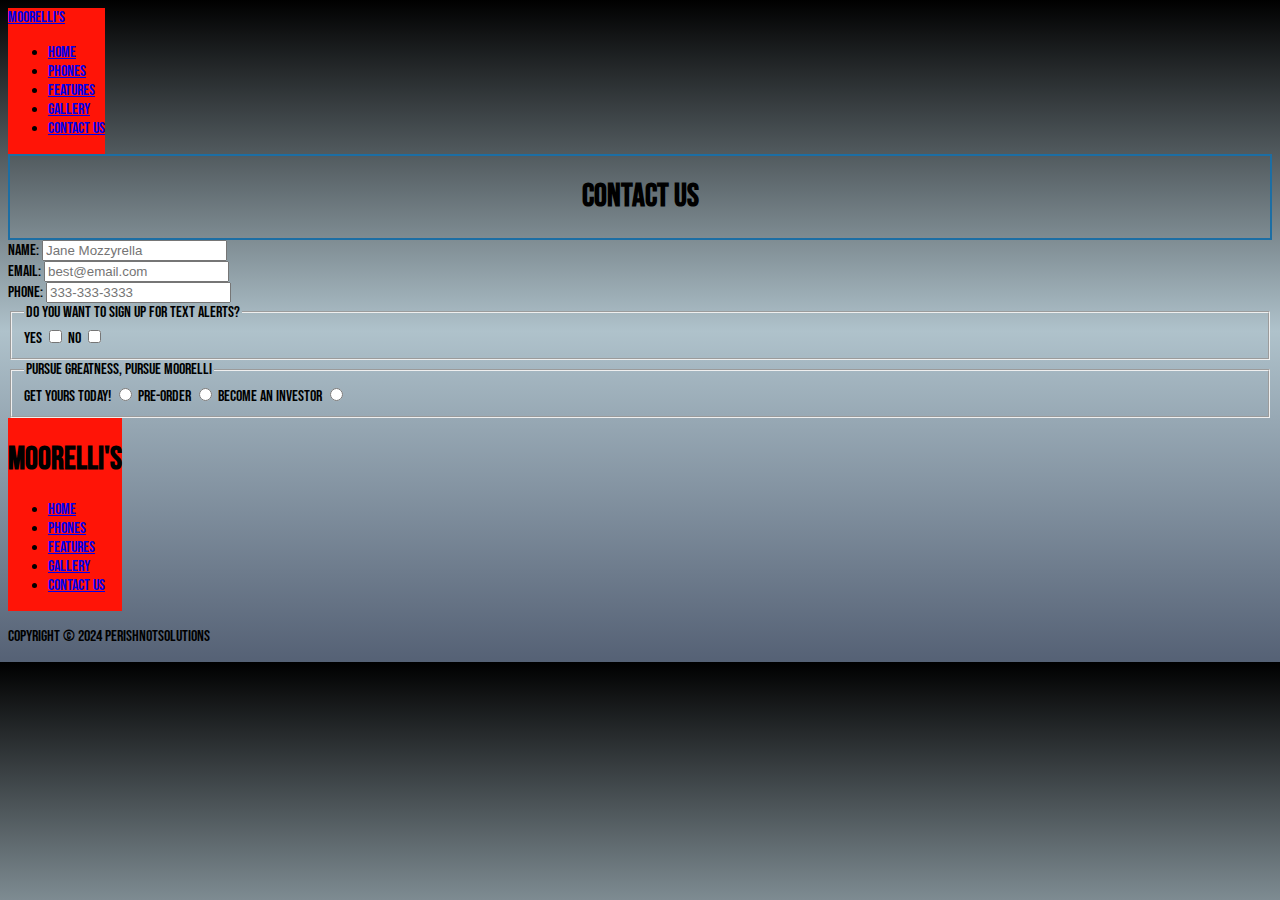
<file: contactus.html>
<!DOCTYPE html>
<html lang="en">
<head>
    <meta charset="UTF-8">
    <meta name="viewport" content="width=device-width, initial-scale=1.0">
    <title>Contact Us</title>
    <link rel="preconnect" href="https://fonts.googleapis.com">
<link rel="preconnect" href="https://fonts.gstatic.com" crossorigin>
<link href="https://fonts.googleapis.com/css2?family=Bebas+Neue&display=swap" rel="stylesheet">
    <link rel="stylesheet" href="./styles/styles.css">
</head>
<body>
    <header>
        <nav class="navbar">
            <a class="logo" href="#">Moorelli's</a>
            <ul class="navbar-list">
                <li class="navbar-list-items"><a href=".">Home</a></li>
                <li class="navbar-list-items"><a href="index.html">Phones</a></li>
                <li class="navbar-list-items"><a href="#features-sec">Features</a></li>
                <li class="navbar-list-items"><a href="./Gallery.html">Gallery</a></li>
                <li class="navbar-list-items"><a href="./contactus.html">Contact Us</a></li>
            </ul>
        </nav>
        <section class="banner"><h1>Contact Us</h1></section>
    </header>
    <main>
        <Section>
            <form action="#" method="GET">
                <div class="form-row">
                    <label>
                        Name:
                        <input type="text" name="Name" required placeholder="Jane Mozzyrella">
                    </label>
                </div>
                <div class="class form-row">
                    <label>
                        Email:
                        <input type="email" name="Email" required placeholder="best@email.com">
                    </label>
                </div>
                <div class="class form-row">
                    <label>
                        Phone:
                        <input type="tel" name="Phone" placeholder="333-333-3333">
                    </label>
                </div>
                <div class="class form-row">
                    <fieldset class="fieldset">
                        <legend> Do You Want To Sign Up for Text Alerts?</legend>
                        <label> 
                            Yes
                            <input type="checkbox" name="Y/N" value="Yes">
                        </label>
                        <label> 
                            No
                            <input type="checkbox" name="Y/N" value="No">
                        </label>
                    </fieldset>
                </div>
                <div class="class for-row">
                    <fieldset>
                        <legend>Pursue Greatness, Pursue Moorelli</legend>
                        <label> 
                            Get yours Today! 
                            <input type="radio" name="pursue_greatness" value="get_today">
                        </label>
                        <label>
                            Pre-Order
                            <input type="radio" name="pursue_greatness" value="pre_order">
                        </label>
                        <label>
                            Become an Investor
                            <input type="radio" name="pursue_greatness2" value="investor">
                        </label>
                    </fieldset>
                </div>
            </form>
        </Section>
    </main>
    <footer class="footer"> 
        <nav class="navbar">
            <h1>Moorelli's</h1>
            <ul class="navbar-list">
                <li class="navbar-list-items"><a href=".">Home</a></li>
                <li class="navbar-list-items"><a href="./index.html">Phones</a></li>
                <li class="navbar-list-items"><a href="#features-sec">Features</a></li>
                <li class="navbar-list-items"><a href="./Gallery.html">Gallery</a></li>
                <li class="navbar-list-items"><a href="./contactus.html">Contact Us</a></li>
            </ul>
        </nav>
        <p>Copyright &copy; 2024 PerishNotSolutions</p>
    </footer>
</body>
</html>
</file>
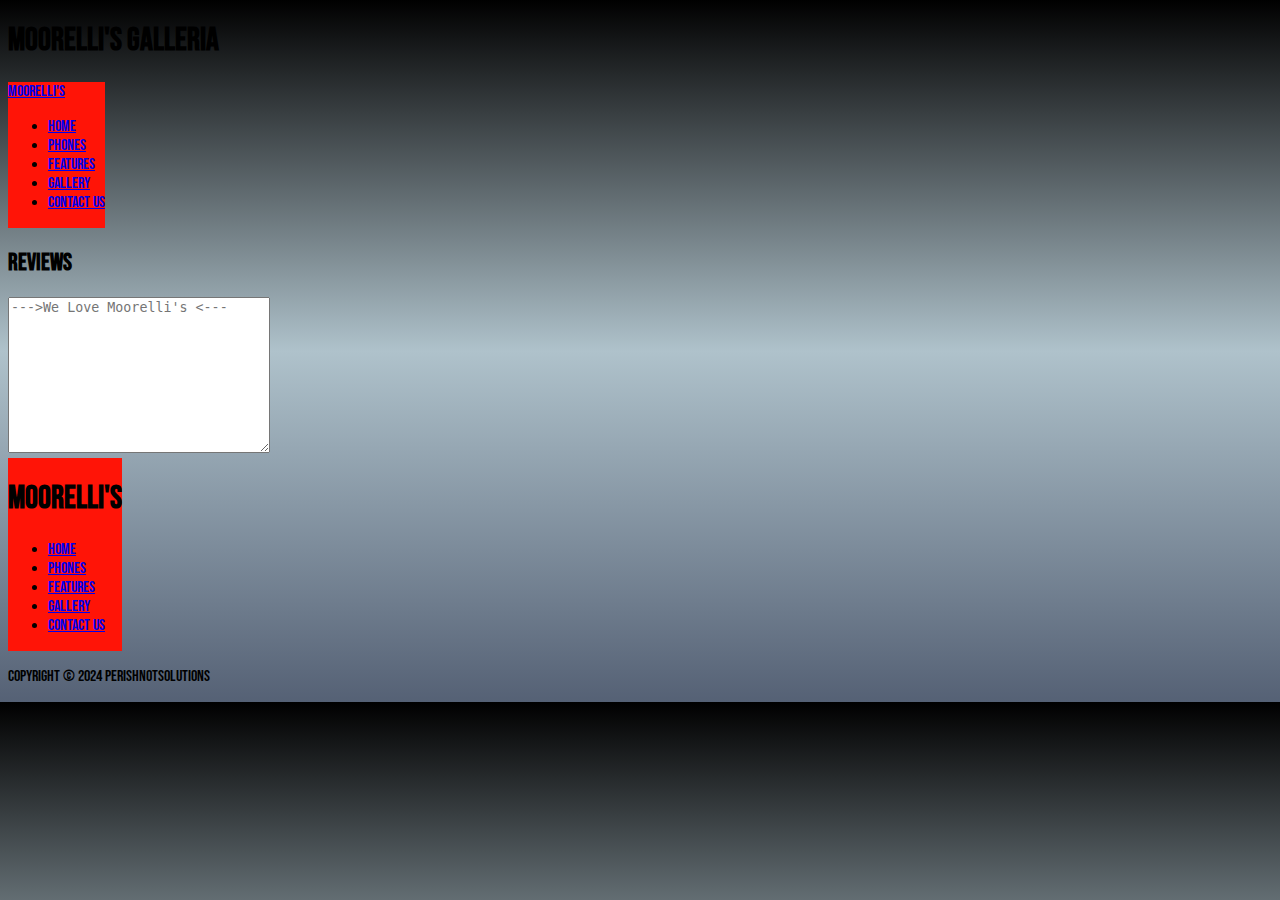
<file: Gallery.html>
<!DOCTYPE html>
<html lang="en">
<head>
    <meta charset="UTF-8">
    <meta name="viewport" content="width=device-width, initial-scale=1.0">
    <title>Gallery</title>
    <link rel="preconnect" href="https://fonts.googleapis.com">
<link rel="preconnect" href="https://fonts.gstatic.com" crossorigin>
<link href="https://fonts.googleapis.com/css2?family=Bebas+Neue&display=swap" rel="stylesheet">
    <link rel="stylesheet" href="./styles/styles.css">
</head>
<body>
    <Div><h1>Moorelli's Galleria</h1></Div>
    <header>
        <nav class="navbar">
            <a class="logo" href="#">Moorelli's</a>
            <ul class="navbar-list">
                <li class="navbar-list-items"><a href=".">Home</a></li>
                <li class="navbar-list-items"><a href="index.html">Phones</a></li>
                <li class="navbar-list-items"><a href="./index.html">Features</a></li>
                <li class="navbar-list-items"><a href="./Gallery.html">Gallery</a></li>
                <li class="navbar-list-items"><a href="./contactus.html">Contact Us</a></li>
            </ul>
        </nav>
        
    </header>
    <main>
        <form action="#" method="get">
            <section>
                <label>
                    <h2>Reviews</h2>
                    <textarea name="Reviews" id="reviewbox" placeholder="--->We Love Moorelli's <---" cols="30" rows="10"></textarea>
                </label>
        </section>
        </form>
    </main>
    <footer class="footer"> 
        <nav class="navbar">
            <h1>Moorelli's</h1>
            <ul class="navbar-list">
                <li class="navbar-list-items"><a href=".">Home</a></li>
                <li class="navbar-list-items"><a href="./index.html">Phones</a></li>
                <li class="navbar-list-items"><a href="./index.html">Features</a></li>
                <li class="navbar-list-items"><a href="./Gallery.html">Gallery</a></li>
                <li class="navbar-list-items"><a href="./contactus.html">Contact Us</a></li>
            </ul>
        </nav>
        <p>Copyright &copy; 2024 PerishNotSolutions</p>
    </footer>    
</body>
</html>
</file>
<file: styles/styles.css>
body {
    background: #000000;
    background: -moz-linear-gradient(top, #000000 0%, #AFC2CB 50%, #556175 100%);
    background: -webkit-linear-gradient(top, #000000 0%, #AFC2CB 50%, #556175 100%);
    background: linear-gradient(to bottom, #000000 0%, #AFC2CB 50%, #556175 100%);
    font-family: "Bebas Neue", sans-serif;
    font-weight: 400;
    font-style: normal;
}

.bebas-neue-regular {
    font-family: "Bebas Neue", sans-serif;
    font-weight: 400;
    font-style: normal;
  }
  
.navbar {
    background-color: rgb(255, 20, 7);
    display: inline-block;
    margin: right 25px;
}

.buttom { 
    background-color: rgb(31, 27, 235);
    border-radius: 3px;
    text-emphasis-color: black;
}

.banner {
    border: 2px solid #1C6EA4;
    text-align: center;
}

.ribbon {
    border: 2px solid #020d14;
    border-radius: 3px;
    height: 25px;
    display: inline-flex;
    align-items: center;
}

.phone-sec {
    
}
element.style {
    flex-wrap: wrap;
}
img {
    
}
</file>
